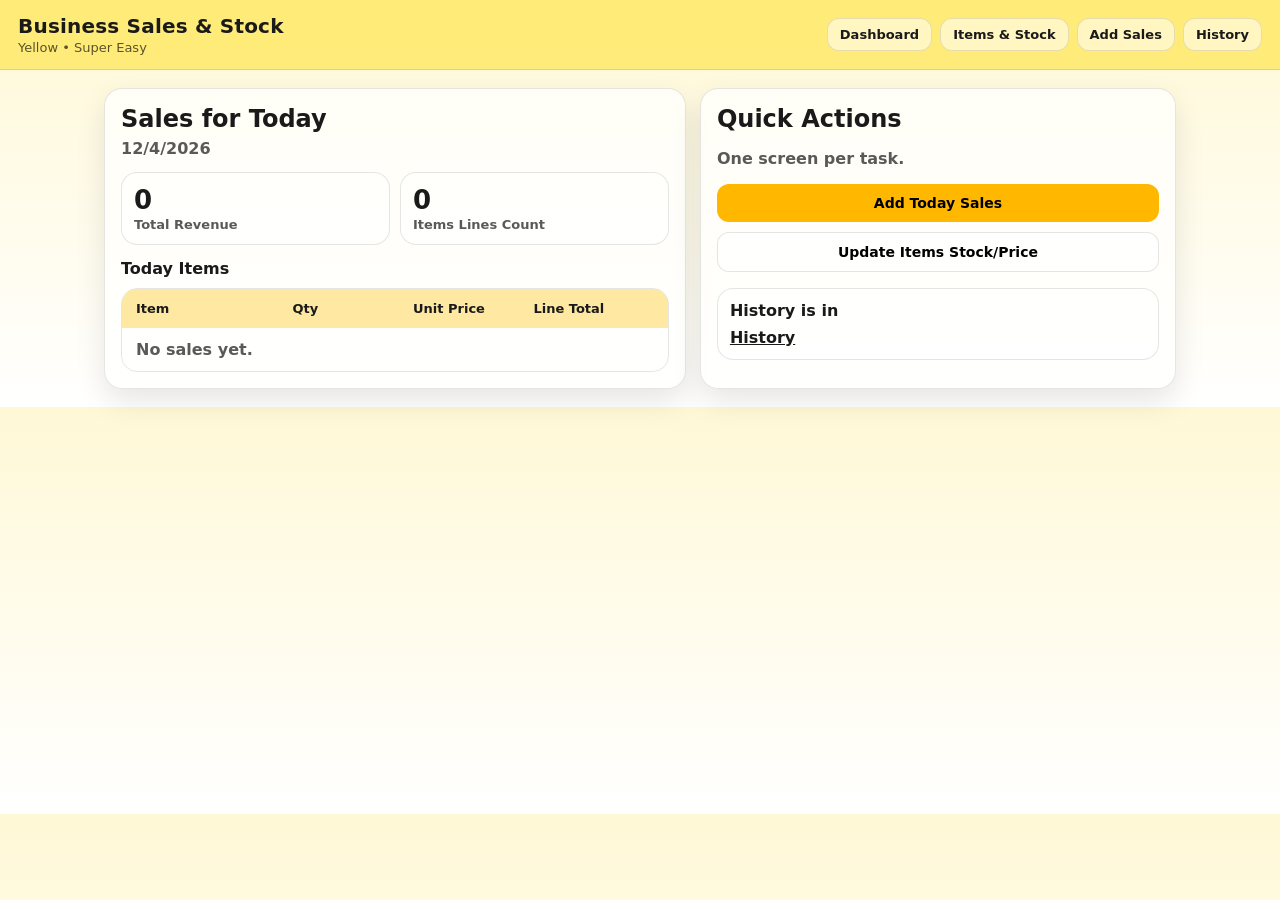
<file: index.html>
<!doctype html>
<html lang="en">
<head>
  <meta charset="UTF-8"/>
  <meta name="viewport" content="width=device-width, initial-scale=1.0"/>
  <title>Business Sales & Stock</title>
  <link rel="stylesheet" href="styles.css"/>
</head>
<body>
  <header class="header">
    <div class="brand">
      <h1>Business Sales & Stock</h1>
      <p>Yellow • Super Easy</p>
    </div>
    <nav class="nav">
      <a href="#" data-page="dashboard">Dashboard</a>
      <a href="#" data-page="items">Items & Stock</a>
      <a href="#" data-page="sales">Add Sales</a>
      <a href="history.html">History</a>
    </nav>
  </header>

  <div class="container">
    <div id="page-dashboard" class="page">
      <div class="grid">
        <div class="card">
          <h2 style="margin:0;">Sales for Today</h2>
          <div style="color:rgba(0,0,0,.65);font-weight:700;margin-top:6px;" id="todayLabel">...</div>

          <div class="kpis" style="margin-top:14px;">
            <div class="kpi">
              <div class="v" id="todayTotal">0</div>
              <div class="l">Total Revenue</div>
            </div>
            <div class="kpi">
              <div class="v" id="todayLines">0</div>
              <div class="l">Items Lines Count</div>
            </div>
          </div>

          <div style="margin-top:14px;">
            <div style="font-weight:900;margin-bottom:10px;">Today Items</div>
            <div class="table">
              <div class="thead" style="grid-template-columns:1.3fr 1fr 1fr 1fr;">
                <div>Item</div>
                <div>Qty</div>
                <div>Unit Price</div>
                <div>Line Total</div>
              </div>
              <div class="tbody" id="todayLinesTable"></div>
            </div>
          </div>
        </div>

        <div class="card">
          <h2 style="margin:0;">Quick Actions</h2>
          <p style="color:rgba(0,0,0,.65);font-weight:700;">One screen per task.</p>

          <div style="display:flex;flex-direction:column;gap:10px;margin-top:12px;">
            <button class="btn" type="button" data-go="sales">Add Today Sales</button>
            <button class="btn secondary" type="button" data-go="items">Update Items Stock/Price</button>
          </div>

          <div class="kpi" style="margin-top:16px;">
            <div style="font-weight:900;">History is in</div>
            <div style="margin-top:8px;">
              <a style="color:inherit; font-weight:900;" href="history.html">History</a>
            </div>
          </div>
        </div>
      </div>
    </div>

    <div id="page-items" class="page hidden">
      <div class="grid">
        <div class="card">
          <h2 style="margin-top:0;">Add/Update Item</h2>
          <form id="itemForm" style="margin-top:12px;display:flex;flex-direction:column;gap:12px;">
            <label>SKU
              <input name="sku" required placeholder="ITM-001"/>
            </label>
            <label>Name
              <input name="name" required placeholder="Milk"/>
            </label>
            <div class="row">
              <label>Unit Price
                <input name="unitPrice" type="number" min="0" required value="0"/>
              </label>
              <label>Stock Qty
                <input name="stockQty" type="number" min="0" required value="0"/>
              </label>
            </div>
            <button class="btn" type="submit">Save</button>
          </form>
        </div>

        <div class="card">
          <h2 style="margin-top:0;">Items List</h2>
          <div class="table" style="margin-top:12px;">
            <div class="thead" style="grid-template-columns:1.2fr 1fr 1fr 1fr;">
              <div>SKU / Name</div>
              <div>Unit Price</div>
              <div>Stock</div>
              <div>Action</div>
            </div>
            <div class="tbody" id="itemsTable"></div>
          </div>
        </div>
      </div>
    </div>

    <div id="page-sales" class="page hidden">
      <div class="card">
          <h2 style="margin-top:0;">Sales for the day</h2>
          <div style="margin-top:8px;font-weight:900;">Amount Made: <span id="dayAmountMade">0</span></div>
        <form id="saleForm" style="margin-top:12px;display:flex;flex-direction:column;gap:12px;">
          <div class="row">
            <label>Sale Date
              <input name="saleDate" type="date" required id="saleDate"/>
            </label>
            <div style="align-self:flex-end;">
              <button class="btn secondary" type="button" id="addLineBtn">Add Line</button>
            </div>
          </div>

          <div id="lines" style="display:flex;flex-direction:column;gap:10px;"></div>

          <div class="row">
            <button class="btn" type="submit">Save Sale</button>
            <button class="btn danger" type="button" id="clearBtn">Clear</button>
          </div>

          <div style="color:rgba(0,0,0,.65);font-weight:800;">
            If stock is not enough, it will show an error and won’t save.
          </div>
        </form>
      </div>
    </div>

    <div id="page-monthly" class="page hidden">
      <div class="card">
        <h2 style="margin-top:0;">Monthly Sales</h2>
        <div class="row" style="margin-top:12px;">
          <label>Year
            <input id="year" type="number" min="2000" value="2026"/>
          </label>
          <label>Month
            <select id="month">
              <option value="1">January</option>
              <option value="2">February</option>
              <option value="3">March</option>
              <option value="4">April</option>
              <option value="5" selected>May</option>
              <option value="6">June</option>
              <option value="7">July</option>
              <option value="8">August</option>
              <option value="9">September</option>
              <option value="10">October</option>
              <option value="11">November</option>
              <option value="12">December</option>
            </select>
          </label>
          <button class="btn" type="button" id="loadBtn">Load</button>
        </div>

        <div class="kpis" style="margin-top:14px;">
          <div class="kpi">
            <div class="v" id="mTotal">0</div>
            <div class="l">Total Revenue</div>
          </div>
          <div class="kpi">
            <div class="v" id="mLines">0</div>
            <div class="l">Items Lines Count</div>
          </div>
        </div>
      </div>
    </div>
  </div>

  <div id="toast" class="toast"></div>
  <script src="app.js"></script>
</body>
</html>
</file>
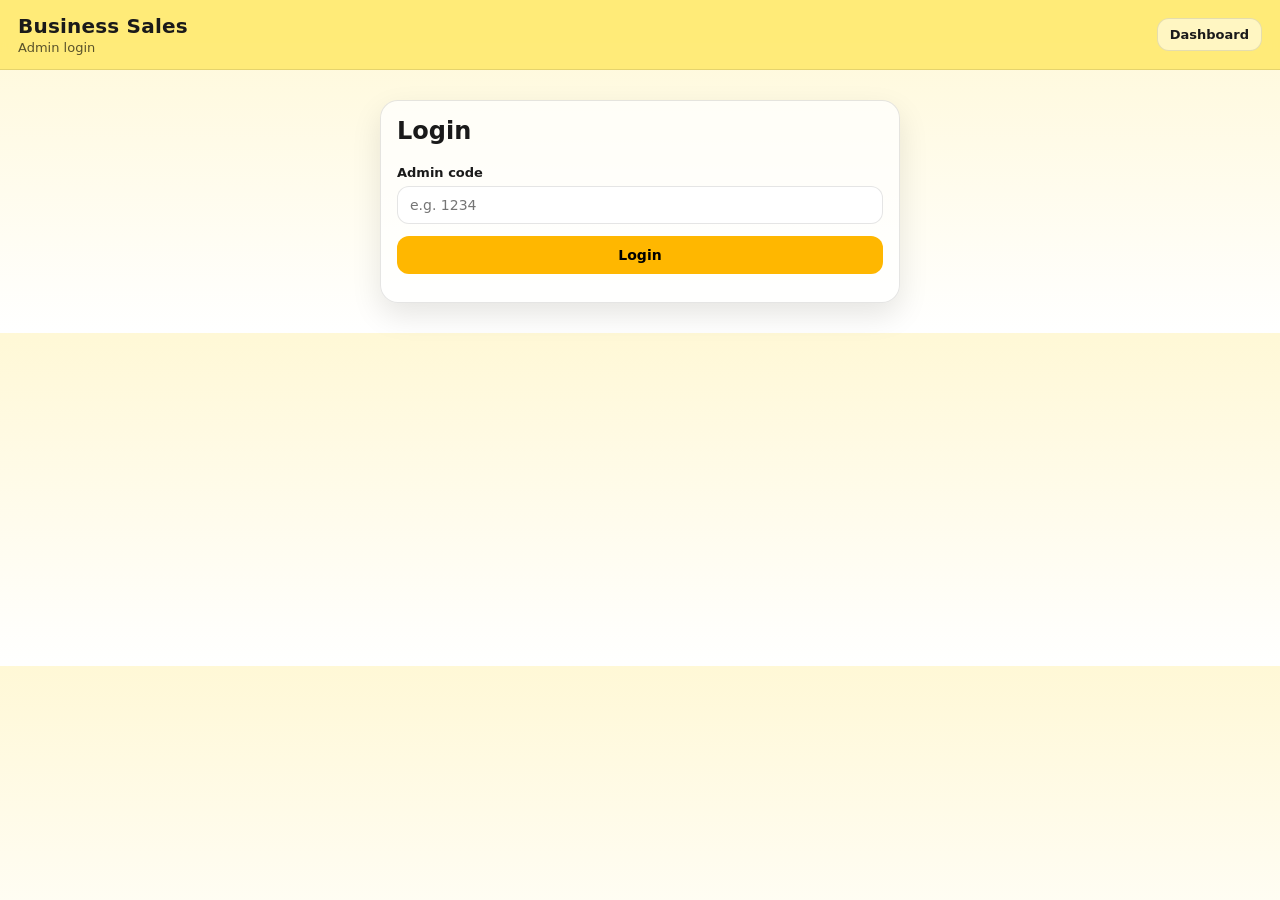
<file: auth.html>
<!doctype html>
<html lang="en">
<head>
  <meta charset="UTF-8"/>
  <meta name="viewport" content="width=device-width, initial-scale=1.0"/>
  <title>Admin Login</title>
  <link rel="stylesheet" href="styles.css"/>
</head>
<body>
<header class="header">
  <div class="brand">
    <h1>Business Sales</h1>
    <p>Admin login</p>
  </div>
  <nav class="nav">
    <a href="#" data-page-link="dashboard">Dashboard</a>
  </nav>
</header>

<div class="container">
  <div class="card" style="max-width:520px;margin:30px auto;">
    <h2 style="margin-top:0;">Login</h2>
    <form id="loginForm" style="margin-top:14px;display:flex;flex-direction:column;gap:12px;">
      <label>Admin code
        <input name="code" required placeholder="e.g. 1234"/>
      </label>
      <button class="btn" type="submit">Login</button>
      <div id="err" style="color:#b10000;font-weight:900;display:none;"></div>
      <div style="color:rgba(0,0,0,.6);font-weight:800;font-size:12px;">

      </div>
    </form>
  </div>
</div>

<div id="toast" class="toast"></div>
<script src="app.js"></script>
<script>
  const form = document.getElementById('loginForm');
  const err = document.getElementById('err');

  // offline admin auth flag in localStorage
  const LS_ADMIN = 'bs_admin_ok_v1';

  function setErr(t){
    err.textContent = t;
    err.style.display = 'block';
  }

  form.addEventListener('submit',(e)=>{
    e.preventDefault();
    err.style.display = 'none';

    const fd = new FormData(form);
    const code = String(fd.get('code')||'').trim();

    if(code === '6767'){
      localStorage.setItem(LS_ADMIN,'1');
      toast('Admin logged in');
      window.location.href = 'index.html';
    }else{
      setErr('Wrong code');
    }
  });
</script>
</body>
</html>
</file>
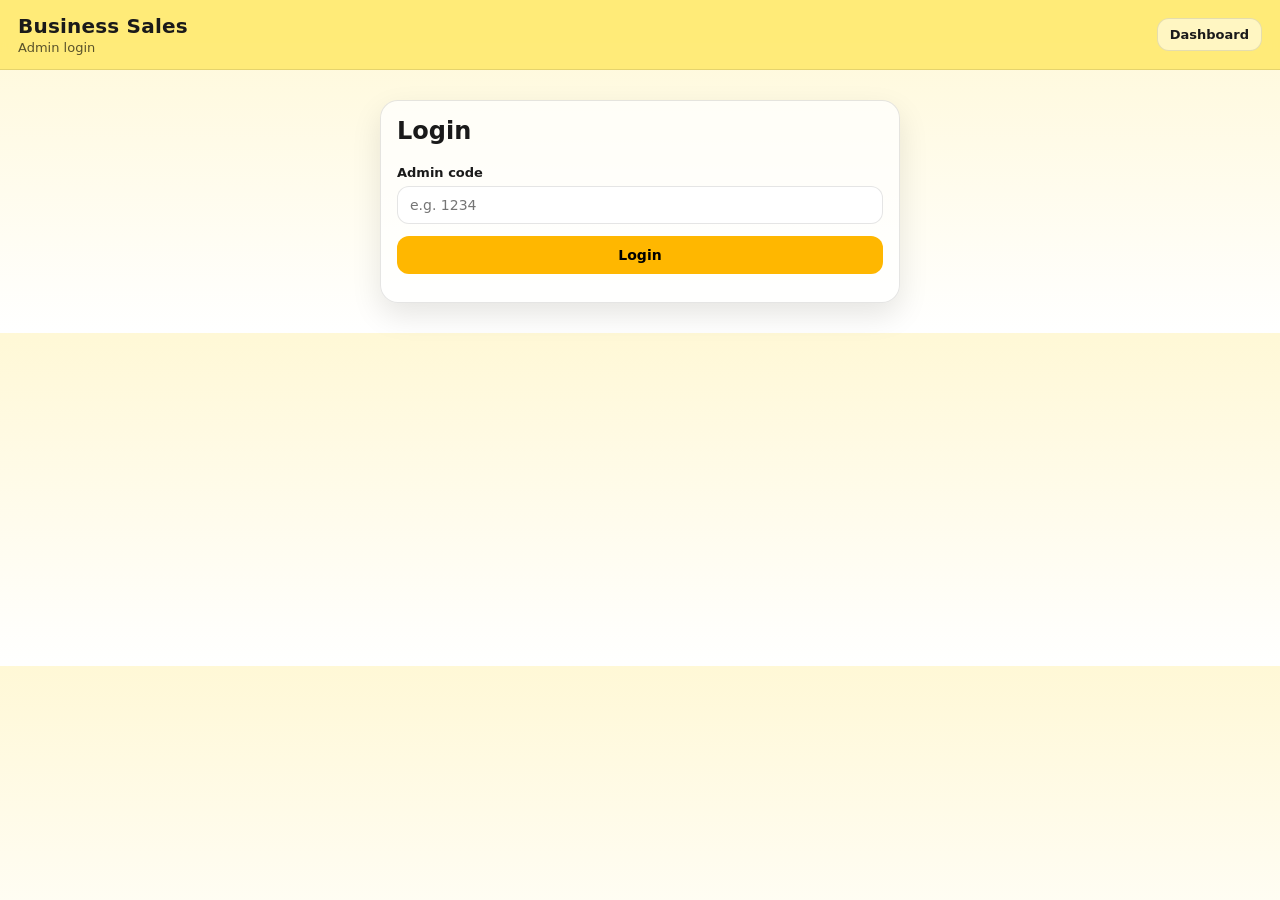
<file: history.html>
<!doctype html>
<html lang="en">
<head>
  <meta charset="UTF-8"/>
  <meta name="viewport" content="width=device-width, initial-scale=1.0"/>
  <title>Daily Sales History</title>
  <link rel="stylesheet" href="styles.css"/>
</head>
<body>
<header class="header">
  <div class="brand">
    <h1>Business Sales</h1>
    <p>History + daily graph</p>
  </div>
  <nav class="nav">
    <a href="index.html" >Dashboard</a>
    <a href="items" onclick="return false;">Items</a>
    <a href="#" id="logout">Logout</a>
  </nav>
</header>

<div class="container">
  <div class="card">
    <h2 style="margin-top:0;">Daily Sales History</h2>
    <p style="color:rgba(0,0,0,.65);font-weight:800;">Total amount made each day</p>

    <div class="row" style="margin-top:12px;">
      <label>From
        <input id="from" type="date"/>
      </label>
      <label>To
        <input id="to" type="date"/>
      </label>
      <button class="btn" type="button" id="loadBtn">Load</button>
    </div>

    <div style="margin-top:16px;">
      <div style="font-weight:1000;margin-bottom:10px;">Graph (last 14 days)</div>
      <canvas id="chart" height="140" style="width:100%;background:rgba(255,255,255,.55);border:1px solid rgba(0,0,0,.08);border-radius:14px;"></canvas>
      <div style="color:rgba(0,0,0,.6);font-weight:900;font-size:12px;margin-top:8px;">
        Uses simple Canvas bars (no external libs).
      </div>
    </div>

    <div style="margin-top:18px;">
      <div class="table">
        <div class="thead" style="grid-template-columns:1.1fr 1fr 1fr;">
          <div>Date</div>
          <div>Total Revenue</div>
          <div>Items Lines Qty</div>
        </div>
        <div class="tbody" id="historyTable"></div>
      </div>
    </div>

  </div>
</div>

<div id="toast" class="toast"></div>
<script src="app.js"></script>
<script>
  // offline admin check
  const LS_ADMIN = 'bs_admin_ok_v1';
  function isAdmin(){ return localStorage.getItem(LS_ADMIN)==='1'; }
  if(!isAdmin()){
    window.location.href='auth.html';
  }

  const canvas = document.getElementById('chart');
  const ctx = canvas.getContext('2d');

  function todayISO(){
    const d = new Date();
    const pad=n=>String(n).padStart(2,'0');
    return `${d.getFullYear()}-${pad(d.getMonth()+1)}-${pad(d.getDate())}`;
  }

  function dateToObj(iso){
    return new Date(iso+'T00:00:00');
  }

  function getSales(){
    try{ return JSON.parse(localStorage.getItem('bs_sales_v1')||'[]'); }catch{ return []; }
  }

  function aggregateDaily(sales){
    // {date:{total, linesQty}}
    const map = new Map();
    for(const s of sales){
      const date = s.saleDate;
      const prev = map.get(date) || { total:0, linesQty:0 };
      prev.total += Number(s.total||0);
      for(const l of (s.lines||[])) prev.linesQty += Number(l.qty||0);
      map.set(date, prev);
    }
    return map;
  }

  function computeRange(fromISO,toISO){
    const sales = getSales();
    const daily = aggregateDaily(sales);

    const from = dateToObj(fromISO);
    const to = dateToObj(toISO);
    const out = [];

    const keys = Array.from(daily.keys()).sort();
    for(const k of keys){
      const d = dateToObj(k);
      if(d>=from && d<=to) out.push({date:k, ...daily.get(k)});
    }
    return out;
  }

  function drawChart(lastDays){
    const w = canvas.width = canvas.parentElement.clientWidth;
    const h = canvas.height = 140;
    ctx.clearRect(0,0,w,h);

    // background grid
    ctx.fillStyle='rgba(255,234,112,.18)';
    ctx.fillRect(0,0,w,h);

    const max = Math.max(1, ...lastDays.map(x=>x.total));
    const padX = 20;
    const padY = 16;
    const barW = (w - padX*2)/Math.max(1,lastDays.length);

    ctx.strokeStyle='rgba(0,0,0,.12)';
    ctx.lineWidth=1;
    for(let i=0;i<5;i++){
      const y = padY + (h-padY*2)*(i/4);
      ctx.beginPath();
      ctx.moveTo(padX, y);
      ctx.lineTo(w-padX, y);
      ctx.stroke();
    }

    lastDays.forEach((x,idx)=>{
      const barH = (h-padY*2)*(x.total/max);
      const x0 = padX + idx*barW + barW*0.15;
      const y0 = h - padY - barH;

      ctx.fillStyle='rgba(255,183,0,.75)';
      ctx.fillRect(x0, y0, barW*0.7, barH);

      // label (day)
      const parts = x.date.split('-');
      const label = parts[2] || '';
      ctx.fillStyle='rgba(0,0,0,.72)';
      ctx.font='800 11px Arial';
      ctx.textAlign='center';
      ctx.fillText(label, x0 + barW*0.35, h-6);
    });
  }

  function renderTable(rows){
    const box = document.getElementById('historyTable');
    if(rows.length===0){
      box.innerHTML = '<div style="padding:12px 14px;color:rgba(0,0,0,.65);font-weight:800;">No sales found.</div>';
      return;
    }
    box.innerHTML = rows.map(r=>`
      <div class="trow" style="grid-template-columns:1.1fr 1fr 1fr;">
        <div style="font-weight:900;">${r.date}</div>
        <div>${Number(r.total||0).toLocaleString()}</div>
        <div>${Number(r.linesQty||0)}</div>
      </div>
    `).join('');
  }

  function load(){
    const from = document.getElementById('from').value;
    const to = document.getElementById('to').value;

    const rows = computeRange(from,to);
    renderTable(rows);

    // last 14 days graph
    const sales = getSales();
    const daily = aggregateDaily(sales);
    const t = dateToObj(to);
    const last = [];
    for(let i=13;i>=0;i--){
      const d = new Date(t);
      d.setDate(d.getDate()-i);
      const iso = d.toISOString().slice(0,10);
      const v = daily.get(iso) || {total:0, linesQty:0};
      last.push({date:iso, total:v.total, linesQty:v.linesQty});
    }
    drawChart(last);
  }

  // init inputs
  (function(){
    const to = todayISO();
    document.getElementById('to').value = to;
    // default from = 30 days ago
    const d = new Date(to+'T00:00:00');
    d.setDate(d.getDate()-30);
    document.getElementById('from').value = d.toISOString().slice(0,10);
    document.getElementById('loadBtn').addEventListener('click', load);
    load();
  })();

  document.getElementById('logout').addEventListener('click',(e)=>{
    e.preventDefault();
    localStorage.removeItem('bs_admin_ok_v1');
    window.location.href='auth.html';
  });
</script>
</body>
</html>
</file>
<file: styles.css>
:root{
  --yellow-0:#fff8d6;
  --yellow-1:#ffea70;
  --yellow-2:#ffcf33;
  --yellow-3:#ffb700;
  --ink:#1a1a1a;
  --muted:rgba(0,0,0,.65);
  --card:rgba(255,255,255,.72);
  --border:rgba(0,0,0,.10);
  --shadow:0 12px 30px rgba(0,0,0,.10);
}

*{box-sizing:border-box;font-family:ui-sans-serif,system-ui,Segoe UI,Roboto,Arial; }
body{margin:0;background:linear-gradient(180deg,var(--yellow-0),#ffffff);color:var(--ink);}

.header{position:sticky;top:0;background:rgba(255,234,112,.92);backdrop-filter: blur(8px);border-bottom:1px solid var(--border);padding:14px 18px;display:flex;align-items:center;justify-content:space-between;gap:12px;}
.brand{display:flex;flex-direction:column;gap:2px;}
.brand h1{margin:0;font-size:20px;letter-spacing:.2px;}
.brand p{margin:0;color:var(--muted);font-size:13px;}

.nav{display:flex;gap:8px;flex-wrap:wrap;justify-content:flex-end;}
.nav a{color:var(--ink);text-decoration:none;background:rgba(255,255,255,.55);border:1px solid var(--border);padding:8px 12px;border-radius:12px;font-weight:650;font-size:13px;}

.container{max-width:1100px;margin:18px auto;padding:0 14px;}

.card{background:var(--card);border:1px solid var(--border);border-radius:18px;box-shadow:var(--shadow);padding:16px;}
.grid{display:grid;grid-template-columns:1.1fr .9fr;gap:14px;}
@media(max-width:900px){.grid{grid-template-columns:1fr;} }

.hidden{display:none;}

.page{width:100%;}

.row{display:flex;gap:10px;flex-wrap:wrap;align-items:flex-end;}
label{display:flex;flex-direction:column;gap:6px;font-weight:650;font-size:13px;}

input,select,button,textarea{font-size:14px;}
input,select{padding:10px 12px;border-radius:12px;border:1px solid var(--border);background:rgba(255,255,255,.9);min-width:180px;}

.btn{border:none;background:var(--yellow-3);padding:11px 14px;border-radius:12px;cursor:pointer;font-weight:800;}
.btn:hover{filter:brightness(.98);}
.btn.secondary{background:rgba(255,255,255,.65);border:1px solid var(--border);}
.btn.danger{background:#ff6b6b;color:white;}

.kpis{display:grid;grid-template-columns:1fr 1fr;gap:10px;}
.kpi{padding:12px;border-radius:16px;border:1px solid var(--border);background:rgba(255,255,255,.55);}
.kpi .v{font-size:26px;font-weight:900;}
.kpi .l{color:var(--muted);font-size:13px;font-weight:700;margin-top:2px;}

.table{width:100%;border-collapse:separate;border-spacing:0;overflow:hidden;border-radius:16px;border:1px solid var(--border);}
.table .thead{display:grid;grid-template-columns:1.3fr 1fr 1fr 1fr;gap:0;background:rgba(255,207,51,.45);font-weight:900;font-size:13px;padding:12px 14px;}
.table .tbody{display:flex;flex-direction:column;}
.trow{display:grid;grid-template-columns:1.3fr 1fr 1fr 1fr;gap:0;padding:12px 14px;border-top:1px solid var(--border);font-size:14px;}

.toast{position:fixed;right:18px;bottom:18px;max-width:420px;background:rgba(0,0,0,.75);color:white;padding:12px 14px;border-radius:14px;display:none;z-index:1000;}
.toast.show{display:block;}
</file>
